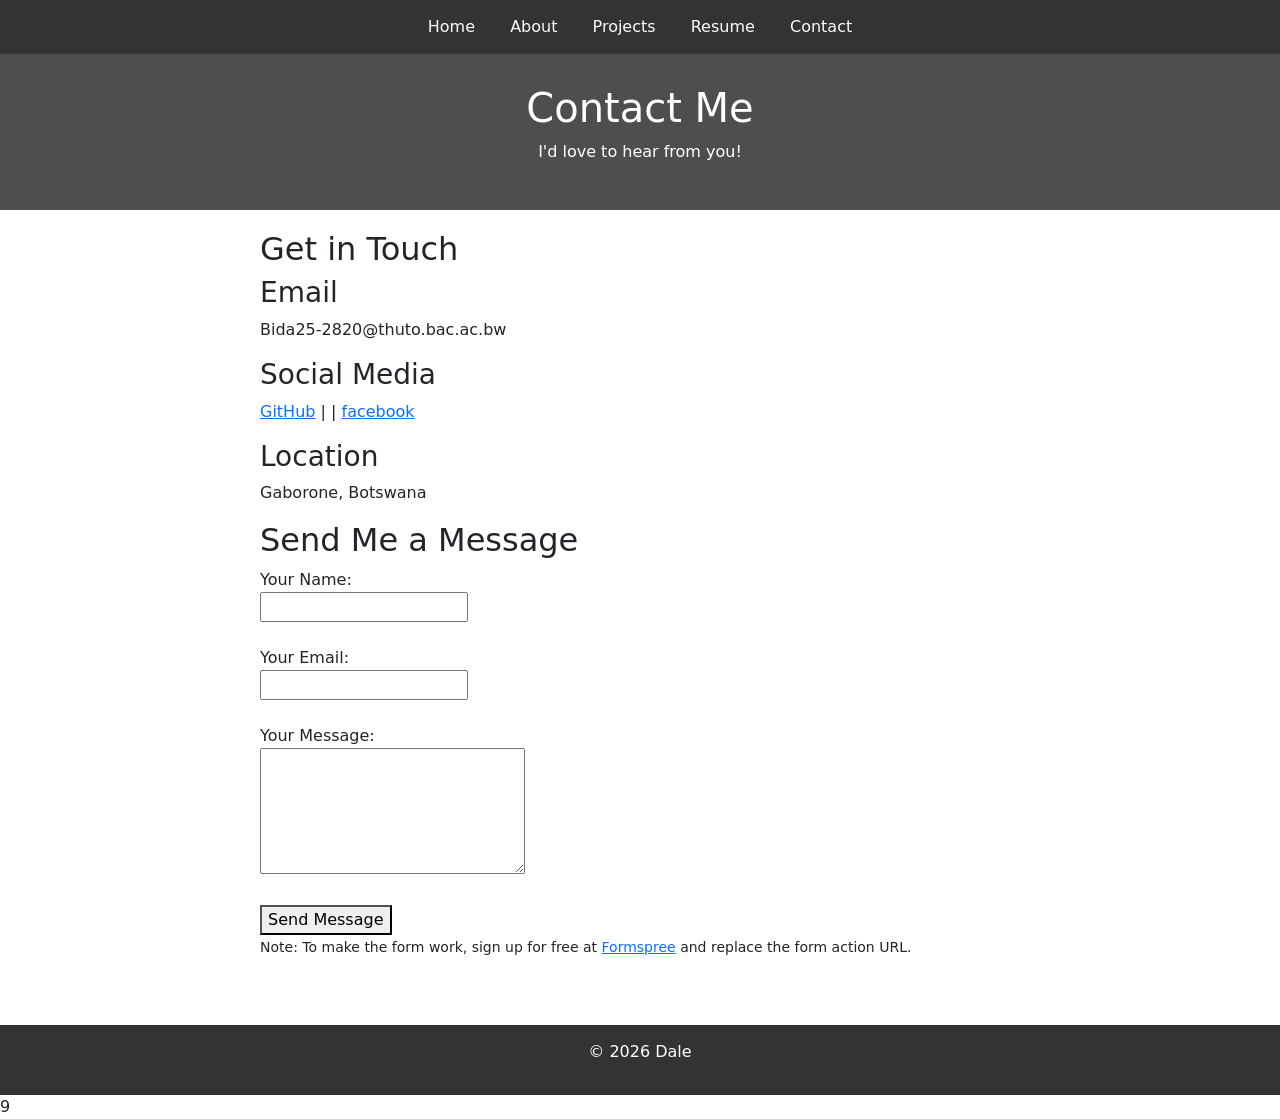
<file: contact.html>
<!DOCTYPE html> 

<html lang="en"> 

<head> 

    <meta charset="UTF-8"> 

    <meta name="viewport" content="width=device-width, initial-scale=1.0"> 

    <title>Contact</title> 
<link rel="stylesheet" href="styles.css"> 
<link href="https://cdn.jsdelivr.net/npm/bootstrap@5.3.0/dist/css/bootstrap.min.css" rel="stylesheet">
</head> 

<body> 

    <!-- Your content will go here --> 
<nav> 

    <a href="index.html">Home</a> 

    <a href="about.html">About</a> 

    <a href="projects.html">Projects</a> 

    <a href="resume.html">Resume</a> 

    <a href="contact.html">Contact</a> 

</nav> 
<header> 

    <h1>Contact Me</h1> 

    <p>I'd love to hear from you!</p> 

</header> 

 

<main> 

    <section> 

        <h2>Get in Touch</h2> 

         

        <div> 

            <h3>Email</h3> 

            <p>Bida25-2820@thuto.bac.ac.bw</p> 

        </div> 

         

        <div> 

            <h3>Social Media</h3> 

            <p> 

                <a href="https://github.com/Dale769">GitHub</a> | | 

                <a href="https://facebook.com/Dale Flinders">facebook</a> 

            </p> 

        </div> 

         

        <div> 

            <h3>Location</h3> 

            <p>Gaborone, Botswana</p> 

        </div> 

    </section> 

     

    <section> 

        <h2>Send Me a Message</h2> 

        <form action="https://formspree.io/f/your-form-id" method="POST"> 

            <div> 

                <label for="name">Your Name:</label><br> 

                <input type="text" id="name" name="name" required> 

            </div> 

            <br> 

            <div> 

                <label for="email">Your Email:</label><br> 

                <input type="email" id="email" name="email" required> 

            </div> 

            <br> 

            <div> 

                <label for="message">Your Message:</label><br> 

                <textarea id="message" name="message" rows="5" cols="30" required></textarea> 

            </div> 

            <br> 

            <button type="submit">Send Message</button> 

        </form> 

        <p><small>Note: To make the form work, sign up for free at <a href="https://formspree.io" target="_blank">Formspree</a> and replace the form action URL.</small></p> 

    </section> 

</main> 

 

<footer> 

    <p>&copy; 2026 Dale</p> 

</footer>9
</body> 

</html>
</file>
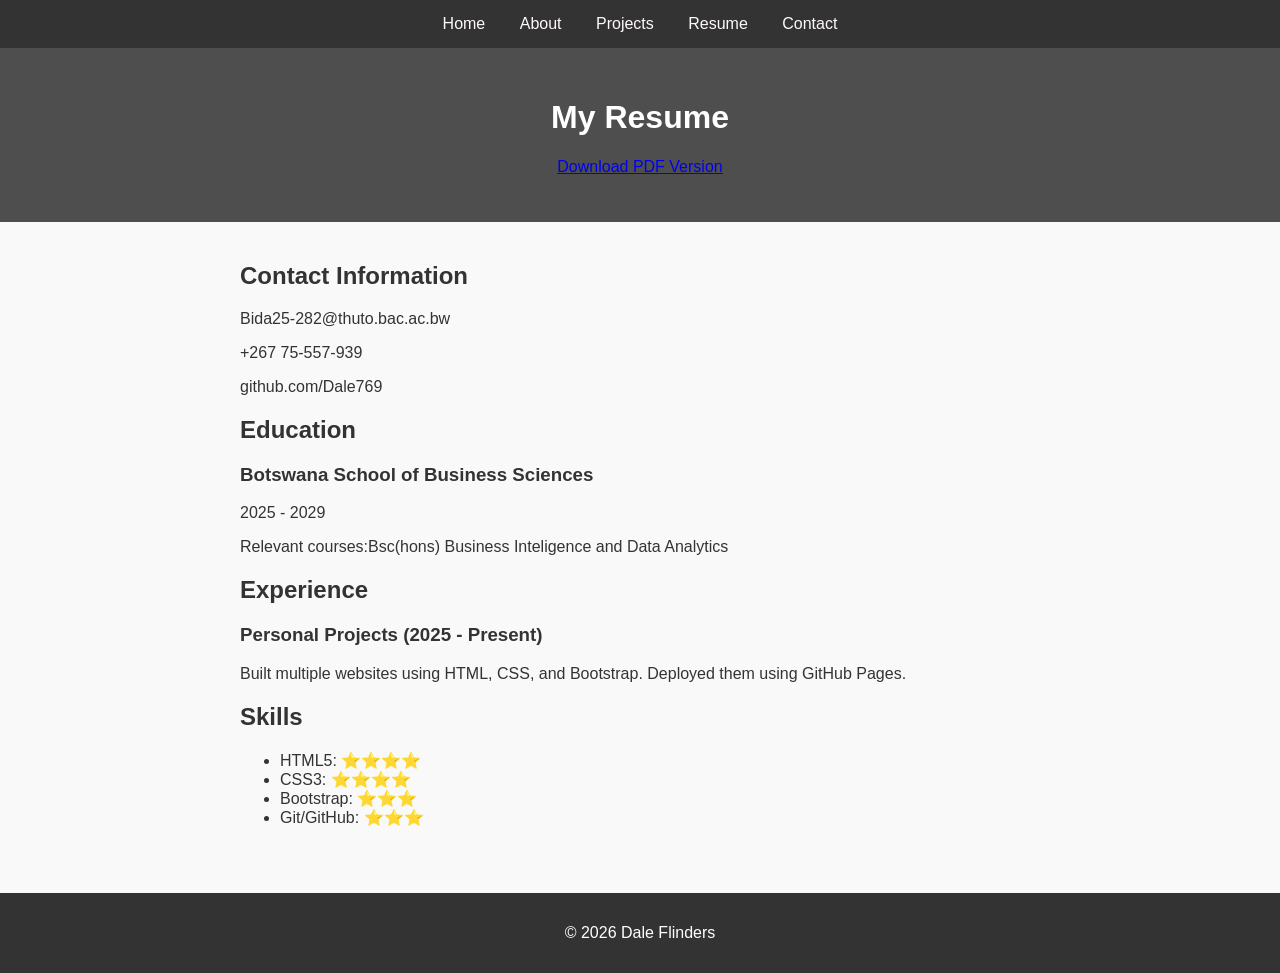
<file: resume.html>
<!DOCTYPE html> 

<html lang="en"> 

<head> 

    <meta charset="UTF-8"> 

    <meta name="viewport" content="width=device-width, initial-scale=1.0"> 

    <title>Resume</title> 
<link rel="stylesheet" href="styles.css"> 
</head> 

<body> 

    <!-- Your content will go here --> 
<nav> 

    <a href="index.html">Home</a> 

    <a href="about.html">About</a> 

    <a href="projects.html">Projects</a> 

    <a href="resume.html">Resume</a> 

    <a href="contact.html">Contact</a> 

</nav> 
<header> 

    <h1>My Resume</h1> 

    <p><a href="C:\Users\user\OneDrive\Desktop\personal portfolio\CURRICULUM VITAE.docx" download> Download PDF Version</a></p> 

</header> 

 

<main> 

    <section> 

        <h2>Contact Information</h2> 

        <p>Bida25-282@thuto.bac.ac.bw</p> 

        <p> +267 75-557-939</p> 

        <p>github.com/Dale769</p> 

    </section> 

     

    <section> 

        <h2>Education</h2> 

        <h3>Botswana School of Business Sciences</h3> 

        <p> 2025 - 2029</p> 

        <p>Relevant courses:Bsc(hons) Business Inteligence and Data Analytics </p> 

    </section> 

     

    <section> 

        <h2>Experience</h2> 

        <h3>Personal Projects (2025 - Present)</h3> 

        <p>Built multiple websites using HTML, CSS, and Bootstrap. Deployed them using GitHub Pages.</p>  

    </section> 

     

    <section> 

        <h2>Skills</h2> 

        <ul> 

            <li>HTML5: ⭐⭐⭐⭐</li> 

            <li>CSS3: ⭐⭐⭐⭐</li> 

            <li>Bootstrap: ⭐⭐⭐</li> 

            <li>Git/GitHub: ⭐⭐⭐</li> 

        </ul> 

    </section> 

</main> 

 

<footer> 

    <p>&copy; 2026 Dale Flinders</p> 

</footer> 
</body> 

</html>
</file>
<file: styles.css>
/* Global Styles */ 

body { 

    font-family: Arial, sans-serif; 

    margin: 0; 

    padding: 0; 

    background-color: #f9f9f9; 

    color: #333; 

} 

 

/* Navigation */ 

nav { 

    background-color: #333; 

    padding: 15px; 

    text-align: center; 

} 

 

nav a { 

    color: rgb(255, 250, 250); 

    text-decoration: none; 

    margin: 0 15px; 

} 

 

nav a:hover { 

    text-decoration: underline; 

} 

 

/* Headers */ 

header { 

    background-color: #4d4e4d; 

    color: white; 

    padding: 30px; 

    text-align: center; 

} 

 

/* Main Content */ 

main { 

    padding: 20px; 

    max-width: 800px; 

    margin: 0 auto; 

} 

 

/* Footer */ 

footer { 

    background-color: #333; 

    color: white; 

    text-align: center; 

    padding: 15px; 

    margin-top: 30px; 

} 

 

/* Images */ 

img { 

    border-radius: 10px; 

    box-shadow: 0 4px 8px rgba(0,0,0,0.1); 

}
</file>
